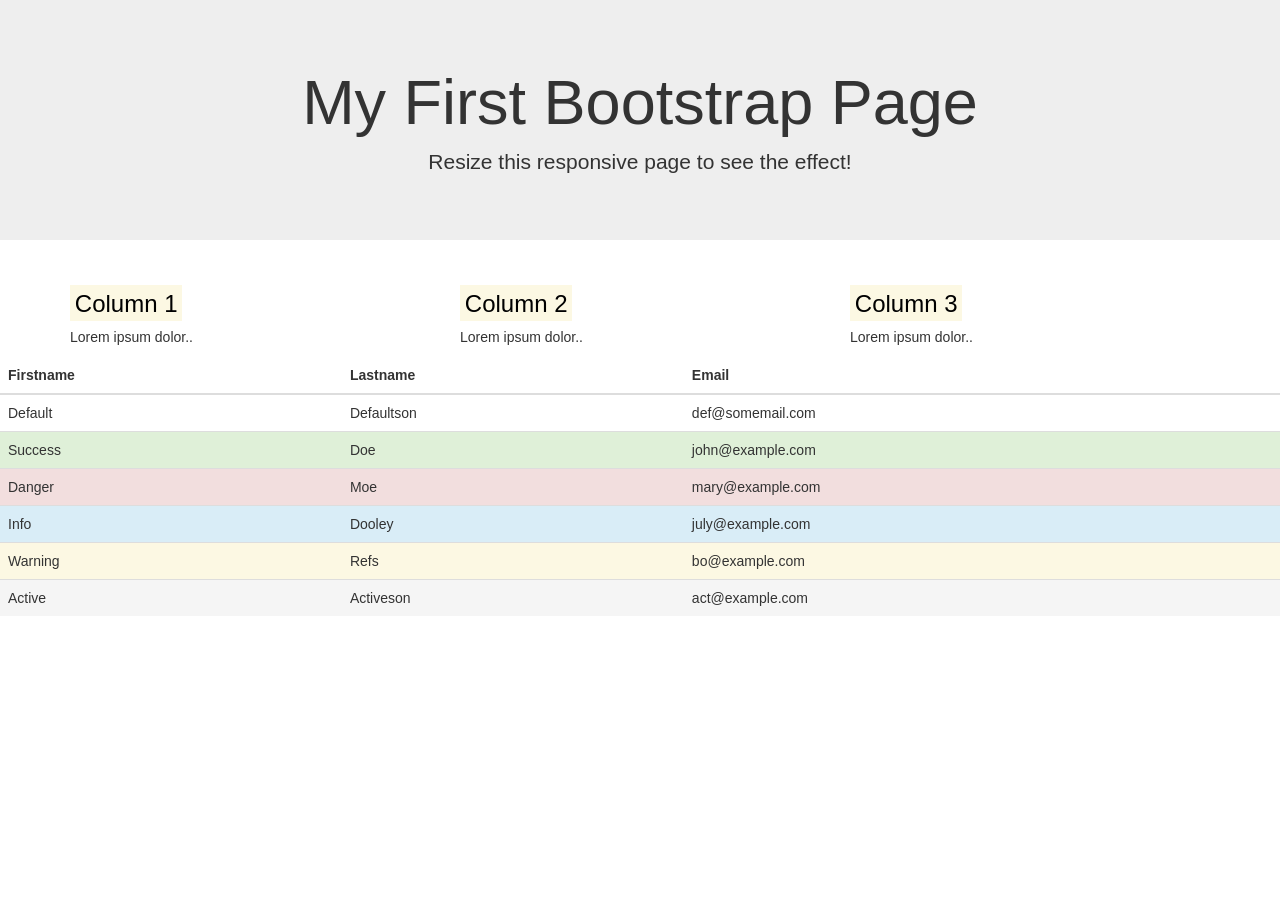
<file: bootstrap/index.html>
<!DOCTYPE html>
<html lang="en">
  <head>
    <meta charset="utf-8">
  </head>
</html>
<link rel="stylesheet" href="https://maxcdn.bootstrapcdn.com/bootstrap/3.4.1/css/bootstrap.min.css">
<div class="jumbotron text-center">
  <h1>My First Bootstrap Page</h1>
  <p>Resize this responsive page to see the effect!</p>
</div>

<div class="container">
  <div class="row">
    <div class="col-sm-4">
      <h3><mark>Column 1</mark></h3>
      <p>Lorem ipsum dolor..</p>
    </div>
    <div class="col-sm-4">
      <h3><mark>Column 2</mark></h3>
      <p>Lorem ipsum dolor..</p>
    </div>
    <div class="col-sm-4">
      <h3><mark>Column 3</mark></h3>
      <p>Lorem ipsum dolor..</p>
    </div>
  </div>
</div>
<div class="row">
  <div class="col-*-*"></div>
  <div class="col-*-*"></div>
</div>
<div class="row">
  <div class="col-*-*"></div>
  <div class="col-*-*"></div>
  <div class="col-*-*"></div>
</div>
<div class="row">
</div>
<table class="table">
    <thead>
      <tr>
        <th>Firstname</th>
        <th>Lastname</th>
        <th>Email</th>
      </tr>
    </thead>
    <tbody>
      <tr>
        <td>Default</td>
        <td>Defaultson</td>
        <td>def@somemail.com</td>
      </tr>      
      <tr class="success">
        <td>Success</td>
        <td>Doe</td>
        <td>john@example.com</td>
      </tr>
      <tr class="danger">
        <td>Danger</td>
        <td>Moe</td>
        <td>mary@example.com</td>
      </tr>
      <tr class="info">
        <td>Info</td>
        <td>Dooley</td>
        <td>july@example.com</td>
      </tr>
      <tr class="warning">
        <td>Warning</td>
        <td>Refs</td>
        <td>bo@example.com</td>
      </tr>
      <tr class="active">
        <td>Active</td>
        <td>Activeson</td>
        <td>act@example.com</td>
      </tr>
    </tbody>
  </table>
</file>
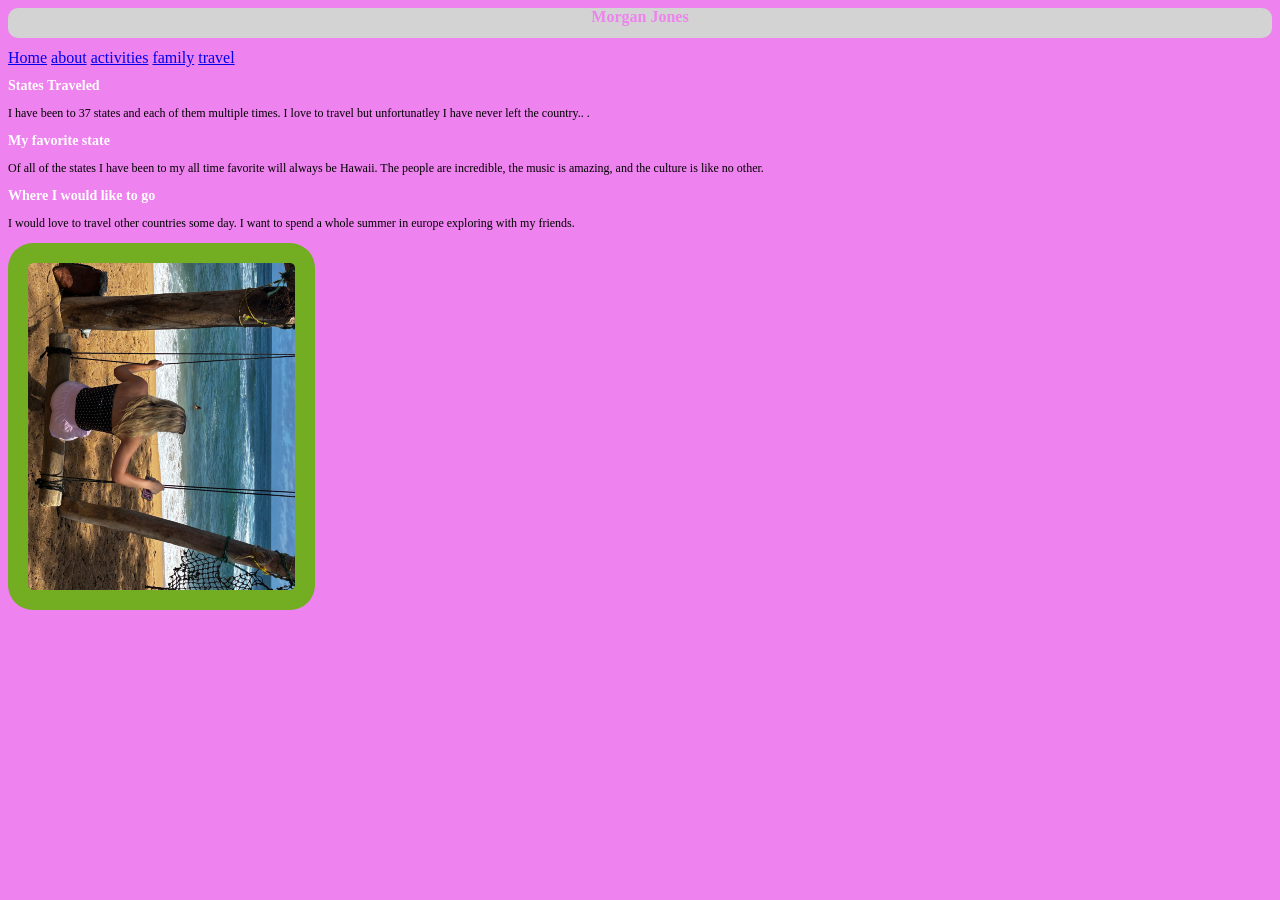
<file: travel.html>
<html>
	<head>
		<title> Travel Life </title>
		<link rel="stylesheet" href="styles.css">
	</head>
	
	<body>
	
		<h1> Morgan Jones </h1>
		<a href="index.html">Home</a>
<a href="about.html">about</a>
<a href="activities.html">activities</a>
		<a href="family.html">family</a>
		<a href="travel.html">travel</a>

		
		<h2> States Traveled </h2>
		
			<p> I have been to 37 states and each of them multiple times. I love to travel but unfortunatley I have never left the country.. .</p>
			
		<h2> My favorite state </h2>
			
			<p> Of all of the states I have been to my all time favorite will always be Hawaii. The people are incredible, the music is amazing, and the culture is like no other. </p>
			
		<h2> Where I would like to go </h2>
		
			<p> I would love to travel other countries some day. I want to spend a whole summer in europe exploring with my friends. </p>
	
		<img src="IMG_2318.jpeg.png">
	</body>





</html>
</file>
<file: styles.css>
body {
	background-color: violet;
}

h1 {
	font-family: monaco;
	font-size:  16px;
	color: violet;
	text-align: center;
	border:  1px gray;
	background-color:  #D3D3D3;
	height:  30px;
	border-radius:  10px;
}

h2 {
	font-size:  14px;
	color: white;
	text-align: left;
}

p {
	font-family: monaco;
	font-size: 12px;
}

img {
	border:  1px slate blue;
	border-radius: 25px;
	background: #73AD21;
	padding: 20px;
}
</file>
